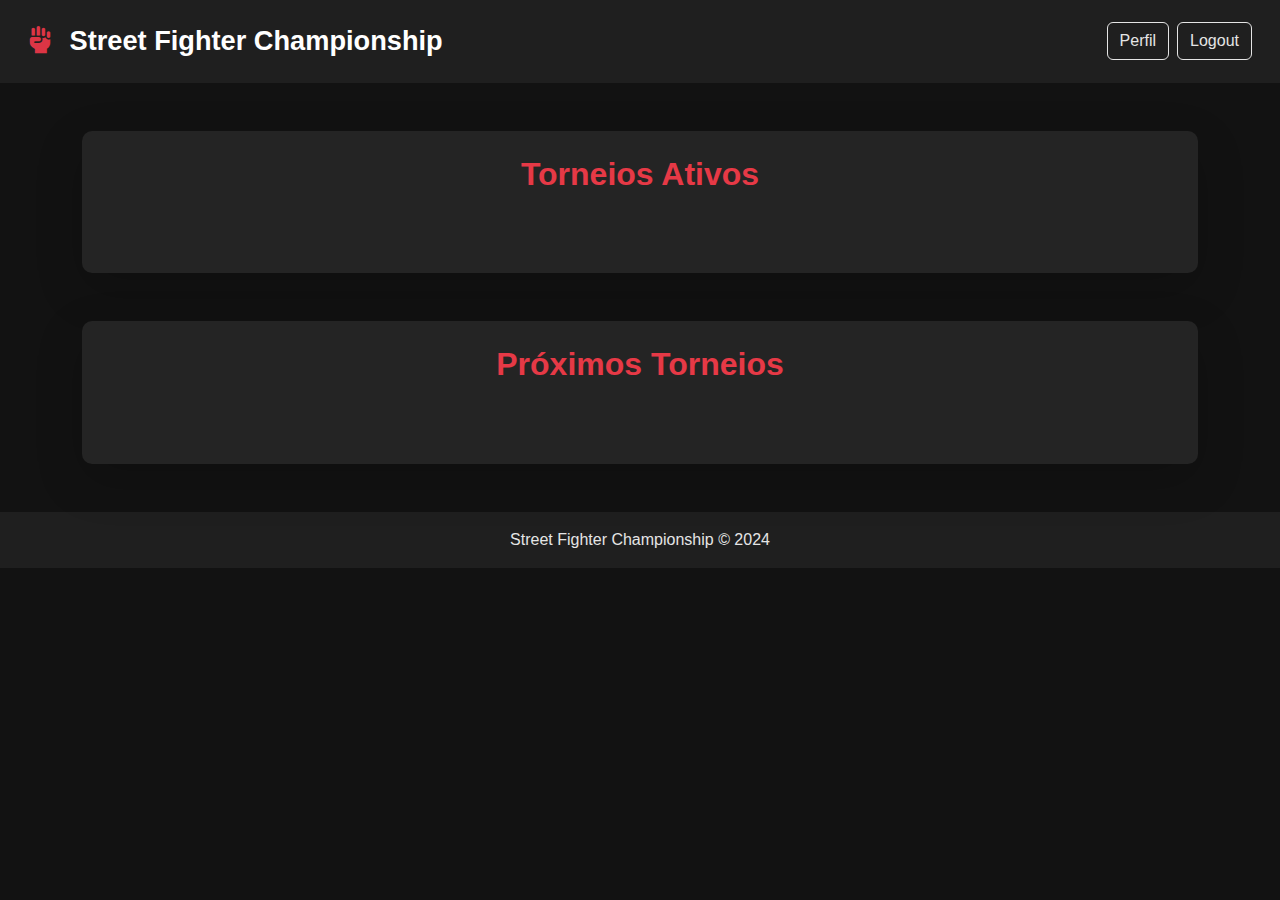
<file: index.html>
<!DOCTYPE html>
<html lang="pt-br">
<head>
    <meta charset="UTF-8">
    <meta name="viewport" content="width=device-width, initial-scale=1.0">
    <link rel="stylesheet" href="https://cdn.jsdelivr.net/npm/bootstrap@5.3.0/dist/css/bootstrap.min.css">
    <link rel="stylesheet" href="https://cdnjs.cloudflare.com/ajax/libs/font-awesome/6.0.0-beta3/css/all.min.css">
    <link rel="stylesheet" href="style.css">
    <script defer src="script.js"></script>
    <title>Street Fighter Championship - Página Inicial</title>
</head>
<body>
    <header class="navbar navbar-expand-lg navbar-dark p-3">
        <div class="container-fluid d-flex justify-content-between align-items-center">
            <a class="navbar-brand" href="#">
                <i class="fas fa-fist-raised text-danger"></i> Street Fighter Championship
            </a>
            <nav class="d-flex">
                <button id="profile-btn" class="btn btn-outline-light me-2">Perfil</button>
                <button id="logoff-btn" class="btn btn-outline-light">Logout</button>
            </nav>
        </div>
    </header>
    <main class="container mt-5">
        <section class="card shadow-lg p-4 mb-5">
            <h2 class="card-title text-center mb-4">Torneios Ativos</h2>
            <div id="bracket-container" class="my-3">
                <!-- Brackets dos torneios ativos serão carregados dinamicamente aqui -->
            </div>
        </section>
        <section class="card shadow-lg p-4">
            <h2 class="card-title text-center mb-4">Próximos Torneios</h2>
            <div id="upcoming-tournaments" class="my-3">
                <!-- Próximos torneios serão carregados dinamicamente aqui -->
            </div>
        </section>
    </main>
    <footer class="text-center p-3 mt-5">
        <p>Street Fighter Championship &copy; 2024</p>
    </footer>
    <script src="https://cdn.jsdelivr.net/npm/bootstrap@5.3.0/dist/js/bootstrap.bundle.min.js"></script>
</body>
</html>
</file>
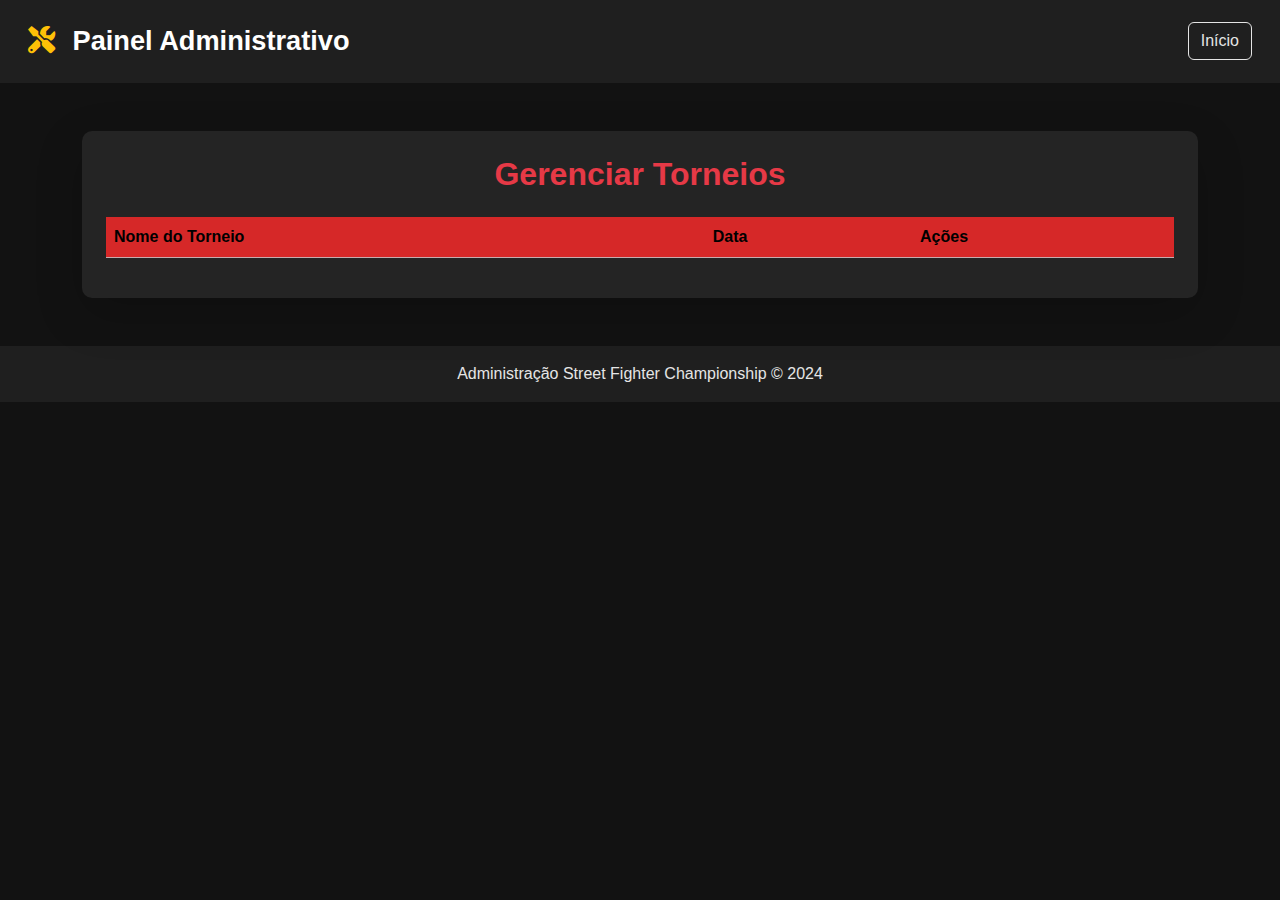
<file: admin.html>
<!DOCTYPE html>
<html lang="pt-br">
<head>
    <link rel="stylesheet" href="https://cdn.jsdelivr.net/npm/bootstrap@5.3.0/dist/css/bootstrap.min.css">
    <link rel="stylesheet" href="https://cdnjs.cloudflare.com/ajax/libs/font-awesome/6.0.0-beta3/css/all.min.css">
    <link rel="stylesheet" href="style.css">
    <script defer src="script.js"></script>
    <title>Administração - Street Fighter Championship</title>
</head>
<body>
    <header class="navbar navbar-expand-lg navbar-dark p-3">
        <div class="container-fluid">
            <a class="navbar-brand" href="#">
                <i class="fas fa-tools text-warning"></i> Painel Administrativo
            </a>
            <button id="home-btn" class="btn btn-outline-light ms-auto">Início</button>
        </div>
    </header>
    <main class="container mt-5">
        <section class="card shadow-lg p-4">
            <h2 class="card-title text-center mb-4">Gerenciar Torneios</h2>
            <table class="table table-hover table-dark table-striped">
                <thead class="table-danger">
                    <tr>
                        <th>Nome do Torneio</th>
                        <th>Data</th>
                        <th>Ações</th>
                    </tr>
                </thead>
                <tbody id="tournament-list">
                    <!-- Os torneios serão adicionados dinamicamente aqui -->
                </tbody>
            </table>
        </section>
    </main>
    <footer class="text-center p-3 mt-5">
        <p>Administração Street Fighter Championship &copy; 2024</p>
    </footer>
    <script src="https://cdn.jsdelivr.net/npm/bootstrap@5.3.0/dist/js/bootstrap.bundle.min.js"></script>
</body>
</html>
</file>
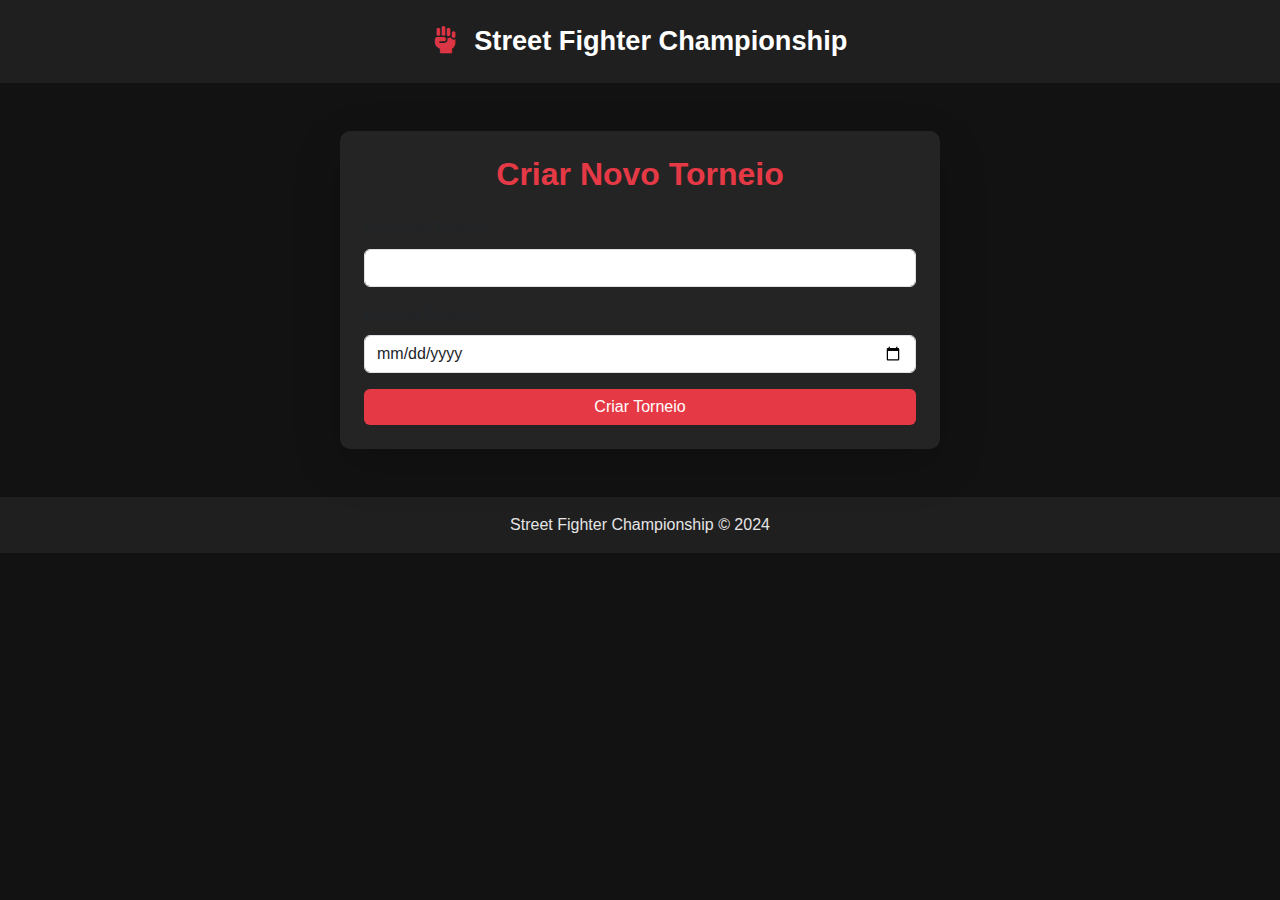
<file: create_tournament.html>
<!DOCTYPE html>
<html lang="pt-br">
<head>
    <link rel="stylesheet" href="https://cdn.jsdelivr.net/npm/bootstrap@5.3.0/dist/css/bootstrap.min.css">
    <link rel="stylesheet" href="https://cdnjs.cloudflare.com/ajax/libs/font-awesome/6.0.0-beta3/css/all.min.css">
    <link rel="stylesheet" href="style.css">
    <script defer src="script.js"></script>
    <title>Criar Torneio - Street Fighter Championship</title>
</head>
<body>
    <header class="navbar navbar-expand-lg navbar-dark p-3">
        <div class="container-fluid">
            <a class="navbar-brand mx-auto" href="#">
                <i class="fas fa-fist-raised text-danger"></i> Street Fighter Championship
            </a>
        </div>
    </header>
    <main class="container mt-5">
        <section class="card shadow-lg p-4 mb-5 mx-auto" style="max-width: 600px;">
            <h2 class="card-title text-center mb-4">Criar Novo Torneio</h2>
            <form id="create-tournament-form">
                <div class="mb-3">
                    <label for="nome" class="form-label">Nome do Torneio:</label>
                    <input type="text" id="nome" name="nome" class="form-control" required>
                </div>
                <div class="mb-3">
                    <label for="data" class="form-label">Data do Torneio:</label>
                    <input type="date" id="data" name="data" class="form-control" required>
                </div>
                <div class="d-grid">
                    <button type="submit" class="btn btn-primary">Criar Torneio</button>
                </div>
            </form>
        </section>
    </main>
    <footer class="text-center p-3 mt-5">
        <p>Street Fighter Championship &copy; 2024</p>
    </footer>
    <script src="https://cdn.jsdelivr.net/npm/bootstrap@5.3.0/dist/js/bootstrap.bundle.min.js"></script>
</body>
</html>
</file>
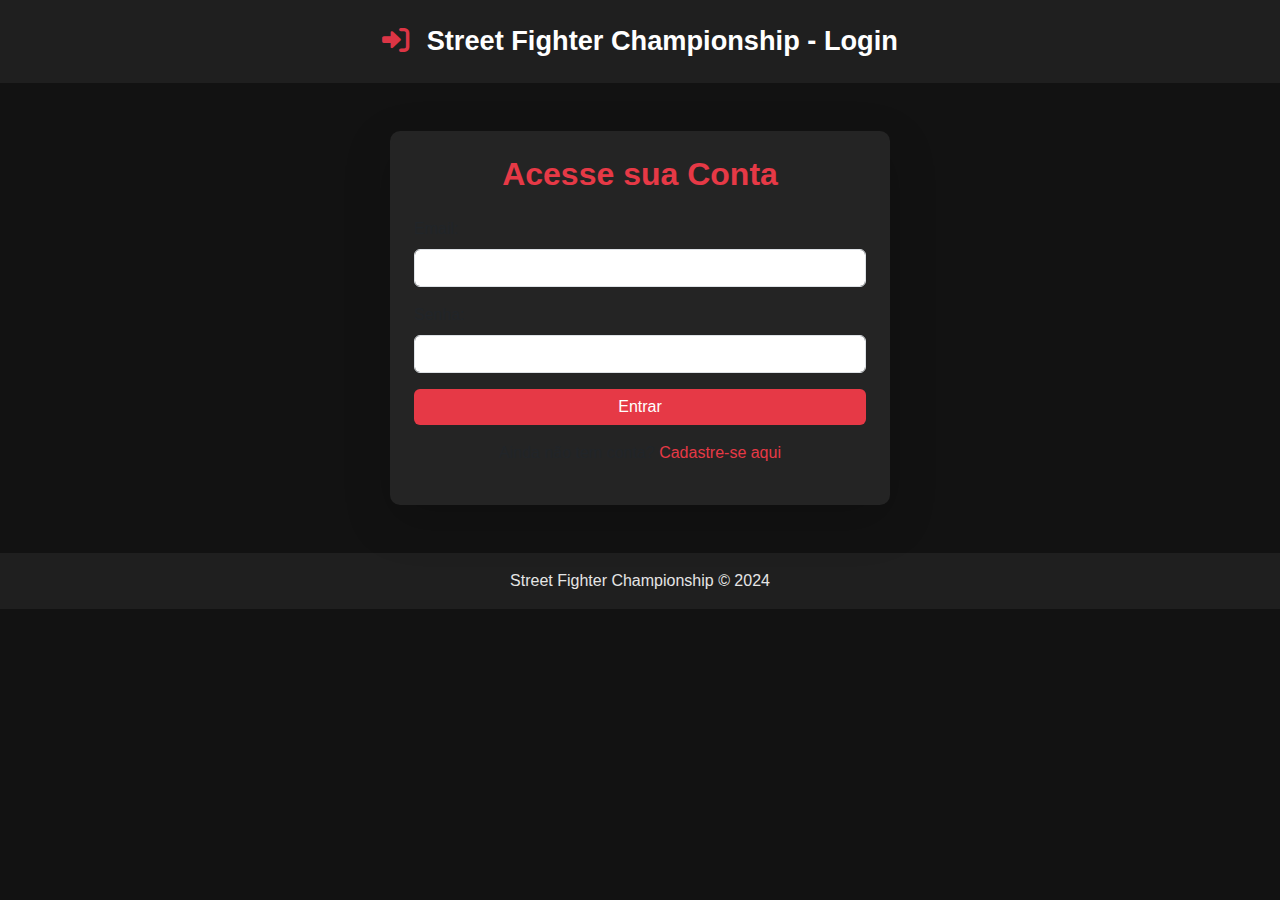
<file: login.html>
<!DOCTYPE html>
<html lang="pt-br">
<head>
    <link rel="stylesheet" href="https://cdn.jsdelivr.net/npm/bootstrap@5.3.0/dist/css/bootstrap.min.css">
    <link rel="stylesheet" href="https://cdnjs.cloudflare.com/ajax/libs/font-awesome/6.0.0-beta3/css/all.min.css">
    <link rel="stylesheet" href="style.css">
    <script defer src="script.js"></script>
    <title>Login - Street Fighter Championship</title>
</head>
<body>
    <header class="navbar navbar-expand-lg navbar-dark p-3">
        <div class="container-fluid">
            <a class="navbar-brand mx-auto" href="#">
                <i class="fas fa-sign-in-alt text-danger"></i> Street Fighter Championship - Login
            </a>
        </div>
    </header>
    <main class="container mt-5">
        <section class="card shadow-lg p-4 mb-5 mx-auto" style="max-width: 500px;">
            <form id="login-form">
                <h2 class="card-title text-center mb-4">Acesse sua Conta</h2>
                <div class="mb-3">
                    <label for="email" class="form-label">Email:</label>
                    <input type="text" id="email" name="email" class="form-control" required>
                </div>
                <div class="mb-3">
                    <label for="password" class="form-label">Senha:</label>
                    <input type="password" id="password" name="senha" class="form-control" required>
                </div>
                <div class="d-grid">
                    <button type="submit" class="btn btn-primary">Entrar</button>
                </div>
            </form>
            <p class="signup-prompt text-center mt-3">Ainda não tem conta? <a href="#" id="signup-link" class="text-decoration-none">Cadastre-se aqui</a></p>
        </section>
    </main>
    <footer class="text-center p-3 mt-5">
        <p>Street Fighter Championship &copy; 2024</p>
    </footer>
    <script src="https://cdn.jsdelivr.net/npm/bootstrap@5.3.0/dist/js/bootstrap.bundle.min.js"></script>
</body>
</html>
</file>
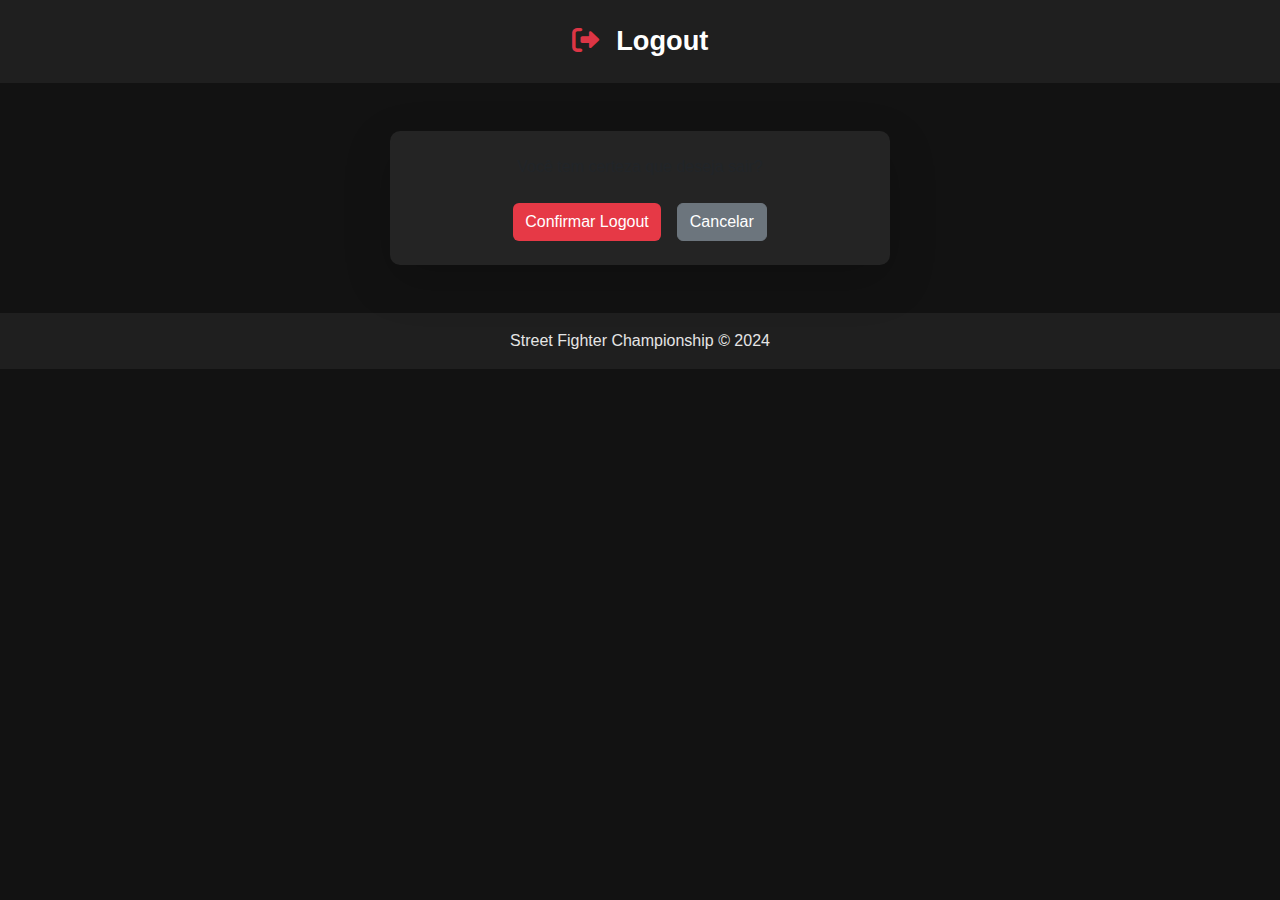
<file: logout.html>
<!DOCTYPE html>
<html lang="pt-br">
<head>
    <link rel="stylesheet" href="https://cdn.jsdelivr.net/npm/bootstrap@5.3.0/dist/css/bootstrap.min.css">
    <link rel="stylesheet" href="https://cdnjs.cloudflare.com/ajax/libs/font-awesome/6.0.0-beta3/css/all.min.css">
    <link rel="stylesheet" href="style.css">
    <script defer src="script.js"></script>
    <title>Logout - Street Fighter Championship</title>
</head>
<body>
    <header class="navbar navbar-expand-lg navbar-dark p-3">
        <div class="container-fluid">
            <a class="navbar-brand mx-auto" href="#">
                <i class="fas fa-sign-out-alt text-danger"></i> Logout
            </a>
        </div>
    </header>
    <main class="container mt-5">
        <section class="card shadow-lg p-4 text-center mb-5 mx-auto" style="max-width: 500px;">
            <p class="mb-4">Você tem certeza que deseja sair?</p>
            <div class="d-grid gap-2 d-sm-flex justify-content-sm-center">
                <button id="confirm-logout-btn" class="btn btn-danger me-2">Confirmar Logout</button>
                <button id="cancel-logout-btn" class="btn btn-secondary">Cancelar</button>
            </div>
        </section>
    </main>
    <footer class="text-center p-3 mt-5">
        <p>Street Fighter Championship &copy; 2024</p>
    </footer>
    <script src="https://cdn.jsdelivr.net/npm/bootstrap@5.3.0/dist/js/bootstrap.bundle.min.js"></script>
</body>
</html>
</file>
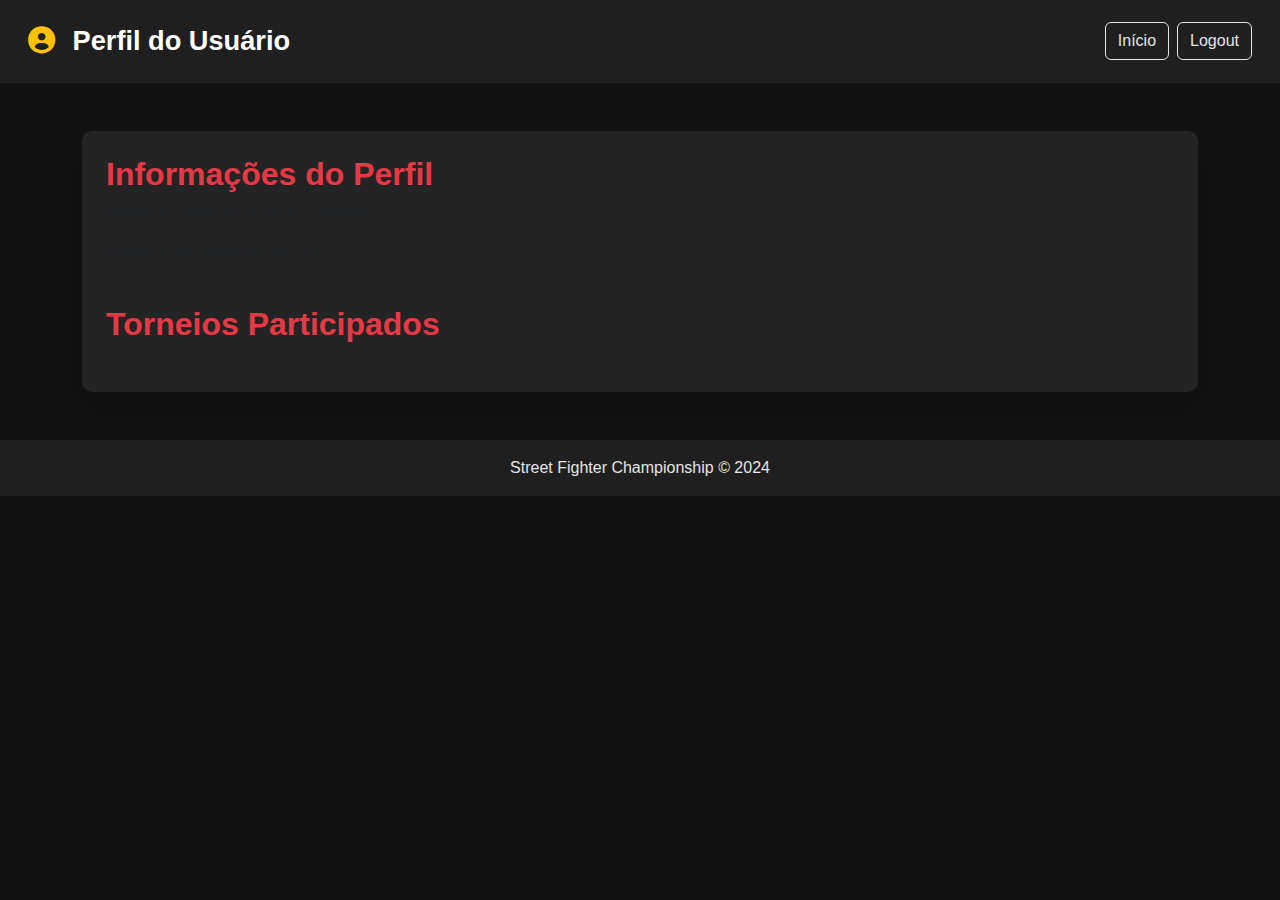
<file: profile.html>
<!DOCTYPE html>
<html lang="pt-br">
<head>
    <link rel="stylesheet" href="https://cdn.jsdelivr.net/npm/bootstrap@5.3.0/dist/css/bootstrap.min.css">
    <link rel="stylesheet" href="https://cdnjs.cloudflare.com/ajax/libs/font-awesome/6.0.0-beta3/css/all.min.css">
    <link rel="stylesheet" href="style.css">
    <script defer src="script.js"></script>
    <title>Perfil - Street Fighter Championship</title>
</head>
<body>
    <header class="navbar navbar-expand-lg navbar-dark p-3">
        <div class="container-fluid d-flex justify-content-between align-items-center">
            <a class="navbar-brand" href="#">
                <i class="fas fa-user-circle text-warning"></i> Perfil do Usuário
            </a>
            <nav class="d-flex">
                <button id="home-btn" class="btn btn-outline-light me-2">Início</button>
                <button id="logoff-btn" class="btn btn-outline-light">Logout</button>
            </nav>
        </div>
    </header>
    <main class="container mt-5">
        <section class="card shadow-lg p-4 mb-5">
            <h2 class="card-title">Informações do Perfil</h2>
            <p><strong>Nome de Usuário:</strong> <span id="username">usuário_exemplo</span></p>
            <p><strong>Email:</strong> <span id="email">usuario@example.com</span></p>
            <h2 class="card-title mt-4">Torneios Participados</h2>
            <div id="tournaments-list" class="mt-3">
                <!-- Torneios participados serão carregados dinamicamente -->
            </div>
        </section>
    </main>
    <footer class="text-center p-3 mt-5">
        <p>Street Fighter Championship &copy; 2024</p>
    </footer>
    <script src="https://cdn.jsdelivr.net/npm/bootstrap@5.3.0/dist/js/bootstrap.bundle.min.js"></script>
</body>
</html>
</file>
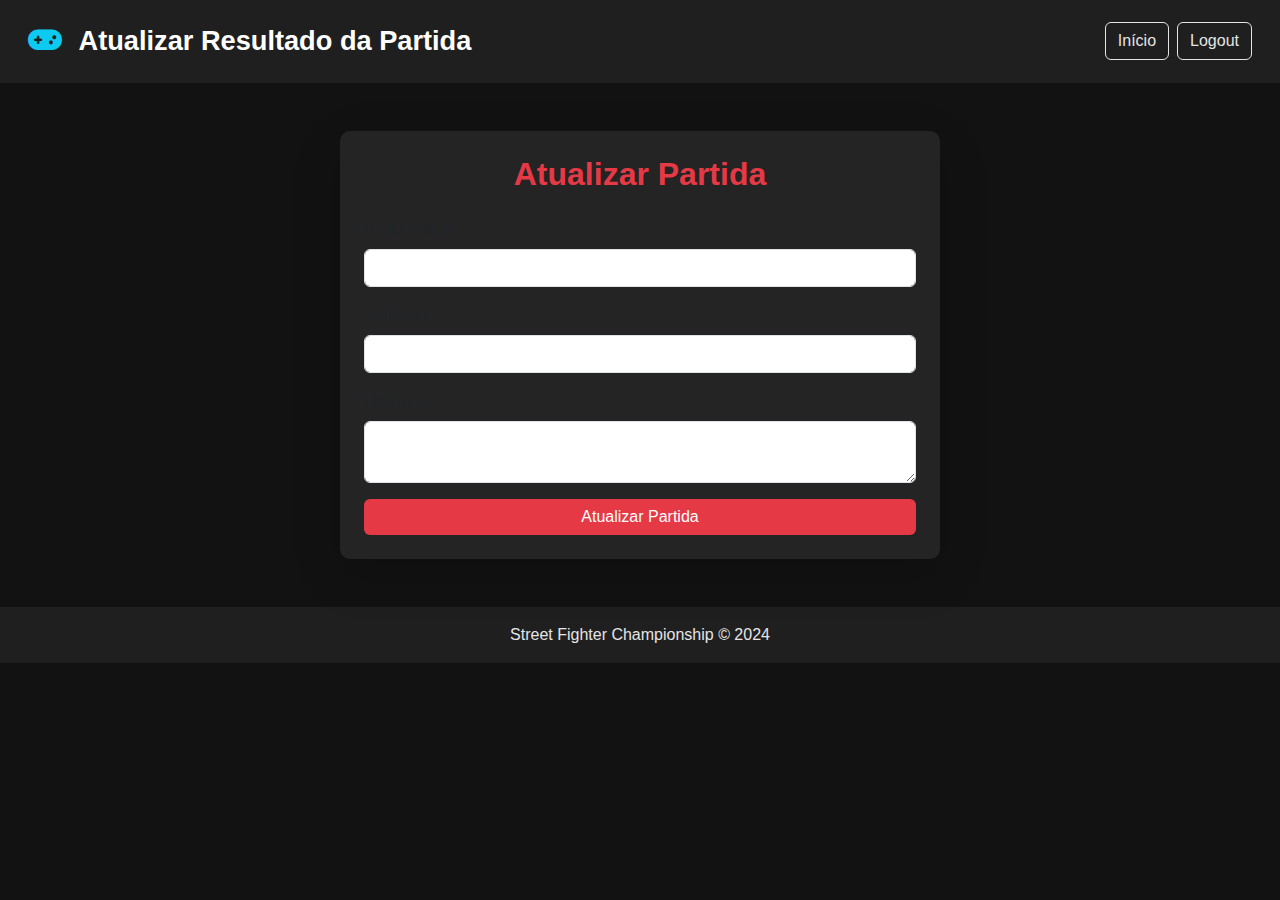
<file: update_match.html>
<!DOCTYPE html>
<html lang="pt-br">
<head>
    <link rel="stylesheet" href="https://cdn.jsdelivr.net/npm/bootstrap@5.3.0/dist/css/bootstrap.min.css">
    <link rel="stylesheet" href="https://cdnjs.cloudflare.com/ajax/libs/font-awesome/6.0.0-beta3/css/all.min.css">
    <link rel="stylesheet" href="style.css">
    <script defer src="script.js"></script>
    <title>Atualizar Partida - Street Fighter Championship</title>
</head>
<body>
    <header class="navbar navbar-expand-lg navbar-dark p-3">
        <div class="container-fluid d-flex justify-content-between align-items-center">
            <a class="navbar-brand" href="#">
                <i class="fas fa-gamepad text-info"></i> Atualizar Resultado da Partida
            </a>
            <nav class="d-flex">
                <button id="home-btn" class="btn btn-outline-light me-2">Início</button>
                <button id="logoff-btn" class="btn btn-outline-light">Logout</button>
            </nav>
        </div>
    </header>
    <main class="container mt-5">
        <section class="card shadow-lg p-4 mb-5 mx-auto" style="max-width: 600px;">
            <form id="update-match-form">
                <h2 class="card-title text-center mb-4">Atualizar Partida</h2>
                <div class="mb-3">
                    <label for="id" class="form-label">ID da Partida:</label>
                    <input type="number" id="id" name="id" class="form-control" required>
                </div>
                <div class="mb-3">
                    <label for="vencedor" class="form-label">Vencedor:</label>
                    <input type="text" id="vencedor" name="vencedor" class="form-control" required>
                </div>
                <div class="mb-3">
                    <label for="historico" class="form-label">Histórico:</label>
                    <textarea id="historico" name="historico" class="form-control"></textarea>
                </div>
                <div class="d-grid">
                    <button type="submit" class="btn btn-primary">Atualizar Partida</button>
                </div>
            </form>
        </section>
    </main>
    <footer class="text-center p-3 mt-5">
        <p>Street Fighter Championship &copy; 2024</p>
    </footer>
    <script src="https://cdn.jsdelivr.net/npm/bootstrap@5.3.0/dist/js/bootstrap.bundle.min.js"></script>
</body>
</html>
</file>
<file: style.css>
/* Estilo base */
body {
    background-color: #121212;
    color: #e5e5e5;
    font-family: 'Roboto', sans-serif;
}

header.navbar {
    background-color: #1f1f1f;
}

footer {
    background-color: #1f1f1f;
    color: #e5e5e5;
}

.card {
    background: #242424;
    border: none;
    border-radius: 10px;
}

.card-title {
    color: #e63946;
    font-weight: bold;
}

.btn-primary {
    background: #e63946;
    border: none;
    transition: background 0.3s, transform 0.2s;
}

.btn-primary:hover {
    background: #d62828;
    transform: scale(1.05);
}

.btn-danger {
    background: #e63946;
    border: none;
    transition: background 0.3s, transform 0.2s;
}

.btn-danger:hover {
    background: #d62828;
    transform: scale(1.05);
}

.btn-outline-light {
    color: #e5e5e5;
    border-color: #e5e5e5;
    transition: background 0.3s, color 0.3s, transform 0.2s;
}

.btn-outline-light:hover {
    background: #e5e5e5;
    color: #1f1f1f;
    transform: scale(1.05);
}

.navbar-brand {
    font-size: 1.7rem;
    font-weight: bold;
}

.navbar-brand i {
    margin-right: 10px;
}

.table-dark {
    background-color: #292b2c;
}

.table-danger th {
    background-color: #d62828;
}

footer p {
    margin: 0;
}

.signup-prompt a {
    color: #e63946;
    text-decoration: none;
}

.signup-prompt a:hover {
    text-decoration: underline;
}

.card-header {
    background-color: #333;
    border-bottom: 2px solid #e63946;
}

/* Responsividade */
@media (max-width: 768px) {
    .navbar-brand {
        font-size: 1.3rem;
    }

    header, footer {
        text-align: center;
    }
}
</file>
